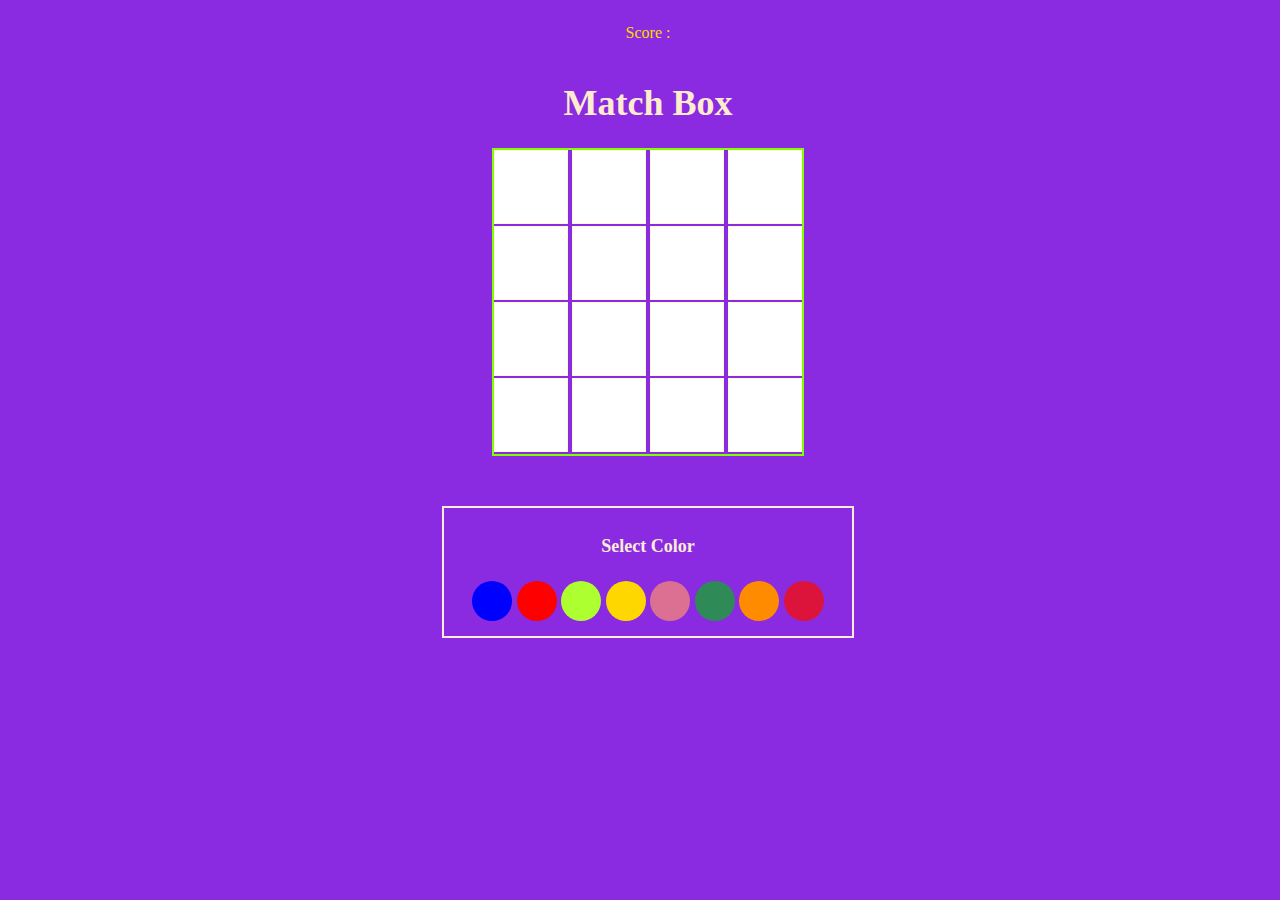
<file: match boxes/index.html>
<!DOCTYPE html>
<html lang="en">
<head>
    <meta charset="UTF-8">
    <meta name="viewport" content="width=device-width, initial-scale=1.0">
    <title>Document</title>
    <link rel="stylesheet" href="style.css">
</head>
<body>
    <p id="score" class="score">Score :<s id="s"></s></p>
    <div class="title">
        <h1>Match Box</h1>
    </div>
    <div class="boxes">
        <button class="btn" id="b1" onclick="make_color(1)"></button>
        <button class="btn" id="b2" onclick="make_color(2)"></button>
        <button class="btn" id="b3" onclick="make_color(3)"></button>
        <button class="btn" id="b4" onclick="make_color(4)"></button>
        <br>
        <button class="btn" id="b5" onclick="make_color(5)"></button>
        <button class="btn" id="b6" onclick="make_color(6)"></button>
        <button class="btn" id="b7" onclick="make_color(7)"></button>
        <button class="btn" id="b8" onclick="make_color(8)"></button>
        <br>
        <button class="btn" id="b9" onclick="make_color(9)"></button>
        <button class="btn" id="b10" onclick="make_color(10)"></button>
        <button class="btn" id="b11" onclick="make_color(11)"></button>
        <button class="btn" id="b12" onclick="make_color(12)"></button>
        <br>
        <button class="btn" id="b13" onclick="make_color(13)"></button>
        <button class="btn" id="b14" onclick="make_color(14)"></button>
        <button class="btn" id="b15" onclick="make_color(15)"></button>
        <button class="btn" id="b16" onclick="make_color(16)"></button>
    </div>
    <div class="color_selector">
        <h4>Select Color</h4>
        <button class="cbtn" id="c1" onclick="select_color(1)"></button>
        <button class="cbtn" id="c2" onclick="select_color(2)"></button>
        <button class="cbtn" id="c3" onclick="select_color(3)"></button>
        <button class="cbtn" id="c4" onclick="select_color(4)"></button>
        <button class="cbtn" id="c5" onclick="select_color(5)"></button>
        <button class="cbtn" id="c6" onclick="select_color(6)"></button>
        <button class="cbtn" id="c7" onclick="select_color(7)"></button>
        <button class="cbtn" id="c8" onclick="select_color(8)"></button>
    </div>
    <script src="script.js"></script>
</body>
</html>
</file>
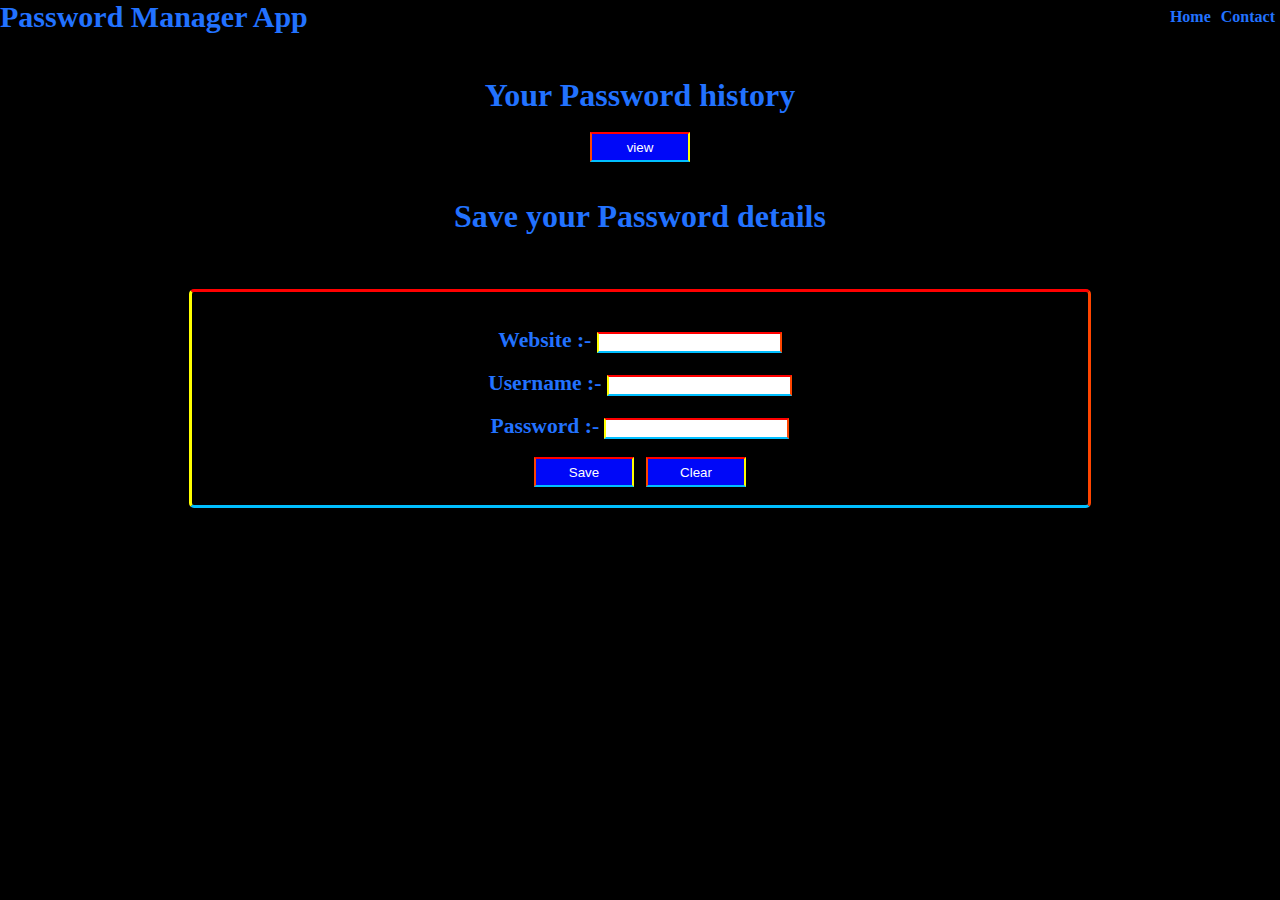
<file: password manager/index.html>
<!DOCTYPE html>
<html lang="en">
<head>
    <meta charset="UTF-8">
    <meta name="viewport" content="width=device-width, initial-scale=1.0">
    <title>Password manager App</title>
    <link rel="stylesheet" href="style.css">
    <link rel="icon" href="logo.png">
</head>
<body>
    
    <nav>
    <div class="logo"> <b>Password Manager App </b></div>
    <ul class="navbar">
        <li class="menu"><b>Home</b></li>
        <li class="menu"><b>Contact</b></li>
    </ul>
    </nav>
    <div class="container">
        <br>
        <center><h1 class="head1">Your Password history</h1>
            <br>
            <input id="box1" type="button" onclick="view()" value="view">
            <br>
        </center>

        <center><table class="table" style="width: 80vw;">
            
        </table></center>
        <br><br>
    <center><h1 class="head2">Save your Password details</h1></center>
    <br><br><br>
    <center><form action="/save" method="post" id="mydetails">
        <br><br>
        <div class="form-label">
            <label for="website"><b> Website :- </label>
            <input type="text" id="website" name="website" >
        </div>
        <br>
        <div class="form-label">
            <label for="username"><b> Username :- </label>
            <input type="text" id="username" name="username" >
        </div>
        <br>
        <div class="form-label">
            <label for="password"><b>Password :- </b></label>
            <input type="password" id="password" name="password"  >
        </div>
        <br>
        <center>
            <button type="submit" id="button">Save</button>
            &nbsp;
            <input id="box1" type="button" onclick="resetmyform()" value="Clear">
        </center>
        <br>
    </form></center>
    <script src="script1.js"></script>

</body>
</html>
</file>
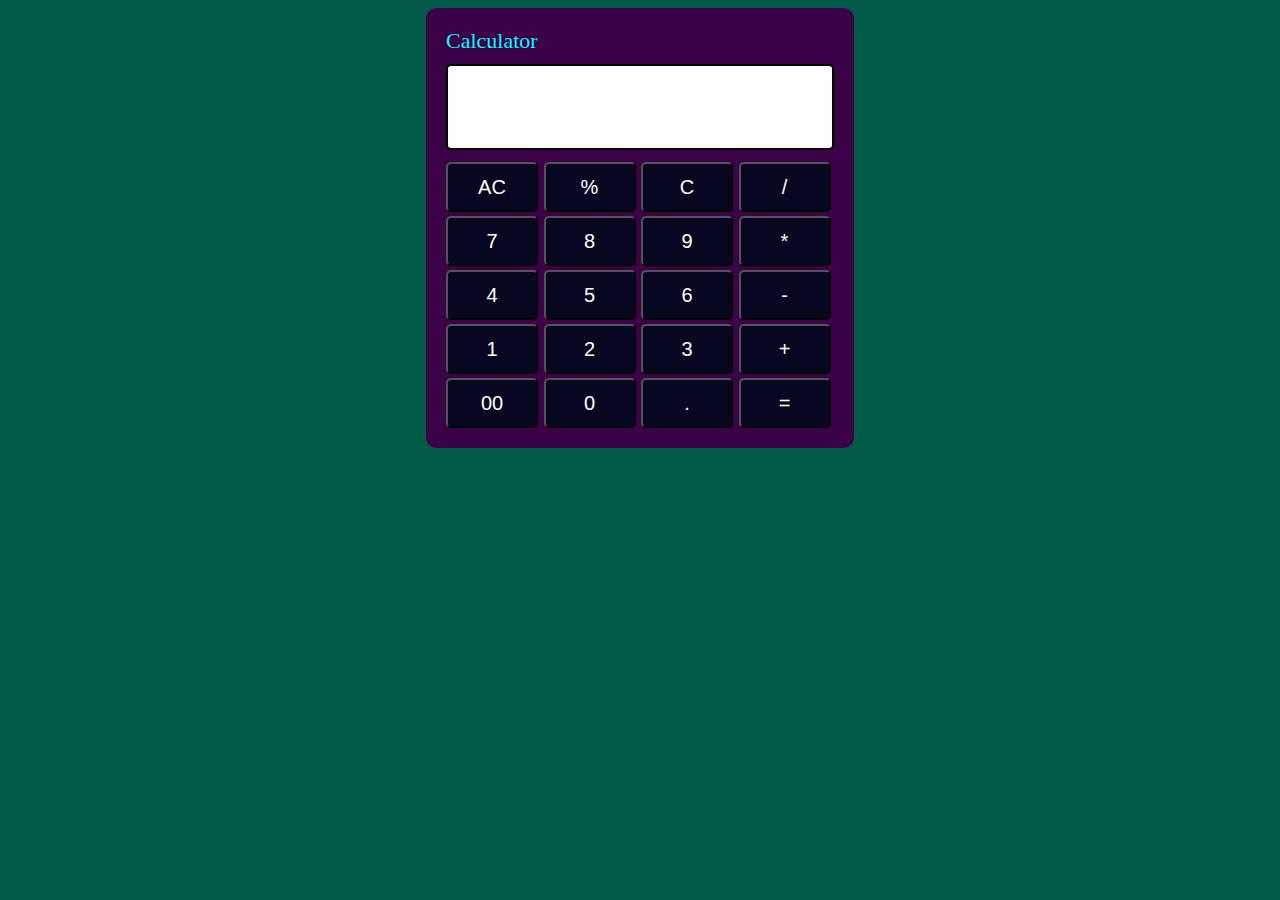
<file: calculator/calci.html>
<!DOCTYPE html>
<html lang="en">
<head>
    <meta charset="UTF-8">
    <meta name="viewport" content="width=device-width, initial-scale=1.0">
    <title>Calculator App</title>
    <link rel="stylesheet" href="c.css">
</head>
<body>

    <div class="main">
        <p1>Calculator</p1>
        <br>
        <input type="text" name="display" id="display">
    <div class="btn-section">
        <button class="btn" onclick="Clear()">AC</button>
        <button class="btn" onclick="Solve('%')">%</button>
        <button class="btn" onclick="Backspace()">C</button>
        <button class="btn" onclick="Solve('/')">/</button>
        <br>
      
        <button class="btn" onclick="Solve('7')">7</button>
        <button class="btn" onclick="Solve('8')">8</button>
        <button class="btn" onclick="Solve('9')">9</button>
        <button class="btn" onclick="Solve('*')">*</button>
       
        <br>
        <button class="btn" onclick="Solve('4')">4</button>
        <button class="btn" onclick="Solve('5')">5 </button>
        <button class="btn" onclick="Solve('6')">6</button>
        <button class="btn" onclick="Solve('-')">-</button>
        <br>
        <button class="btn" onclick="Solve('1')">1</button>
        <button class="btn" onclick="Solve('2')">2</button>
        <button class="btn" onclick="Solve('3')">3</button>
        <button class="btn" onclick="Solve('+')">+</button>
        <br>
        <button class="btn" onclick="Solve('00')">00</button>
        <button class="btn" onclick="Solve('0')">0</button>
        <button class="btn" onclick="Solve('.')">.</button>
        <button class="btn" onclick="result()">=</button>
        <br>
    </div>
</div>
<script src="c.js"></script>
    
</body>
</html>
</file>
<file: match boxes/style.css>
body{
    background-color: blueviolet;
    place-items: center;
    display: grid;
    width: 100%;
    height: 100%;
}
.title{
    text-align: center;
    color:blanchedalmond;
    font-size: large;
}
.score{
    color: gold;
}
.boxes{
    border: 2px;
    border-color: chartreuse;
    border-style: double;
    width:308px;
    height:304px;
}
.btn{
    border: 1px;
    border-color: cornsilk;
    border-style: solid;
    width:74px;
    height:74px;
    background-color: white;
    cursor: pointer;
    display: flexbox;
}
.color_selector{
    color: antiquewhite;
    padding: 4px;
    border: 2px;
    border-style: double;
    height: 120px;
    width: 400px;
    margin-top: 50px;
    place-items: center;
    text-align: center;
    font-size: large;
}
.cbtn{
    width: 40px;
    height: 40px;
    border-radius: 20px;
    padding: 5px; 
    border: none; 
    cursor: pointer; 
}
#c1{
    background-color: blue;
}
#c2{
    background-color: red;
}
#c3{
    background-color: greenyellow;
}
#c4{
    background-color: gold;
}
#c5{
    background-color: palevioletred;
}
#c6{
    background-color: seagreen;
}
#c7{
    background-color: darkorange;
}
#c8{
    background-color: crimson;
}
</file>
<file: password manager/style.css>
nav{
    display: flex;
    justify-content: space-between;
    margin: 0px;

}
body{
    /* background-image: url("2.avif");
    background-size: 100% 200%; */
    background-color: black;
}
*{
    margin: 0;
    color: #2272FF;

}
.navbar{
    display: flex;
    align-items: center;
}
.menu{
    list-style: none;
    margin: 0px 5px;
    cursor: pointer;

}
.logo{
    cursor: pointer;
    font-size: 30px;
    

}
.container{
    max-width: 100vw;
    margin: 25px auto;
}
.table{
    
    border-color:white; 
    

}
.tr{
    border-color: white;
    
}
th{
    background-color: rgb(193, 233, 14);
}
th,td{
    border-style: solid;
    border-color: red yellow deepskyblue orangered;
    font-size: large;
    box-shadow: 0px 0px 2px 2px ;
    text-align: center;
    padding: 4px;

}
.form-label{
    text-shadow: 10px;
    font-size: large;
    text-align: center;
}
label{
    font-size: larger;
    font-style: inherit;
}
button{
    background-color: rgba(0, 8, 255, 0.973);
    border-style: solid;
    color: white;
    width: 100px;
    height:30px;
    border-color: red yellow deepskyblue orangered; 
    text-shadow: 0px 0px 2px 2px chartreuse;
    box-shadow: 0px 0px 4px 4px black ;  

}
form{
    border-style: solid;
    border-color: red orangered deepskyblue yellow;
    border-radius: 5px;
    box-shadow: 0px 0px 2px 2px black; 
    width: 70vw;
       
}
input{
    border-style: solid;
    border-color: red orangered deepskyblue yellow;
    box-shadow: 0px 0px 2px 2px black; 

    
}
button:hover{
    cursor: pointer;
    background-color: black;
    color: red;
    
    

}
#box1{
    background-color: rgba(0, 8, 255, 0.973);
    border-style: solid;
    color: white;
    width: 100px;
    height:30px;
    border-color: red yellow deepskyblue orangered; 
    text-shadow: 0px 0px 2px 2px chartreuse;
    box-shadow: 0px 0px 4px 4px black ;  
    padding: 1px 6px;
    cursor: pointer;
}
</file>
<file: calculator/c.css>
body{
    background-color: rgb(2, 90, 72);
    justify-content: center;
    display: flex;
}
.main{
    border: 3px;
    padding: 20px;
background-color: rgb(60, 2, 71);
width: fit-content;
border-radius: 10px;
height: 400px;
font-size: 22px;
}
#display{
    height: 35px;
    text-align: right;
    border: 2px solid black;
    border-radius: 5px;
    margin: 10px 0px;
    width: 380px;
    font-size: 40px;
    font-weight: 700;
    height: 80px;
}
.btn{
    background-color: rgb(7, 7, 33);
    font-size: 20px;
    color: white;
    border-radius: 5px;
    width: 92px;
    padding: 5px;
    margin: 2px 0px;
    height:50px;   
}
p1{
    color: cyan;
}
</file>
